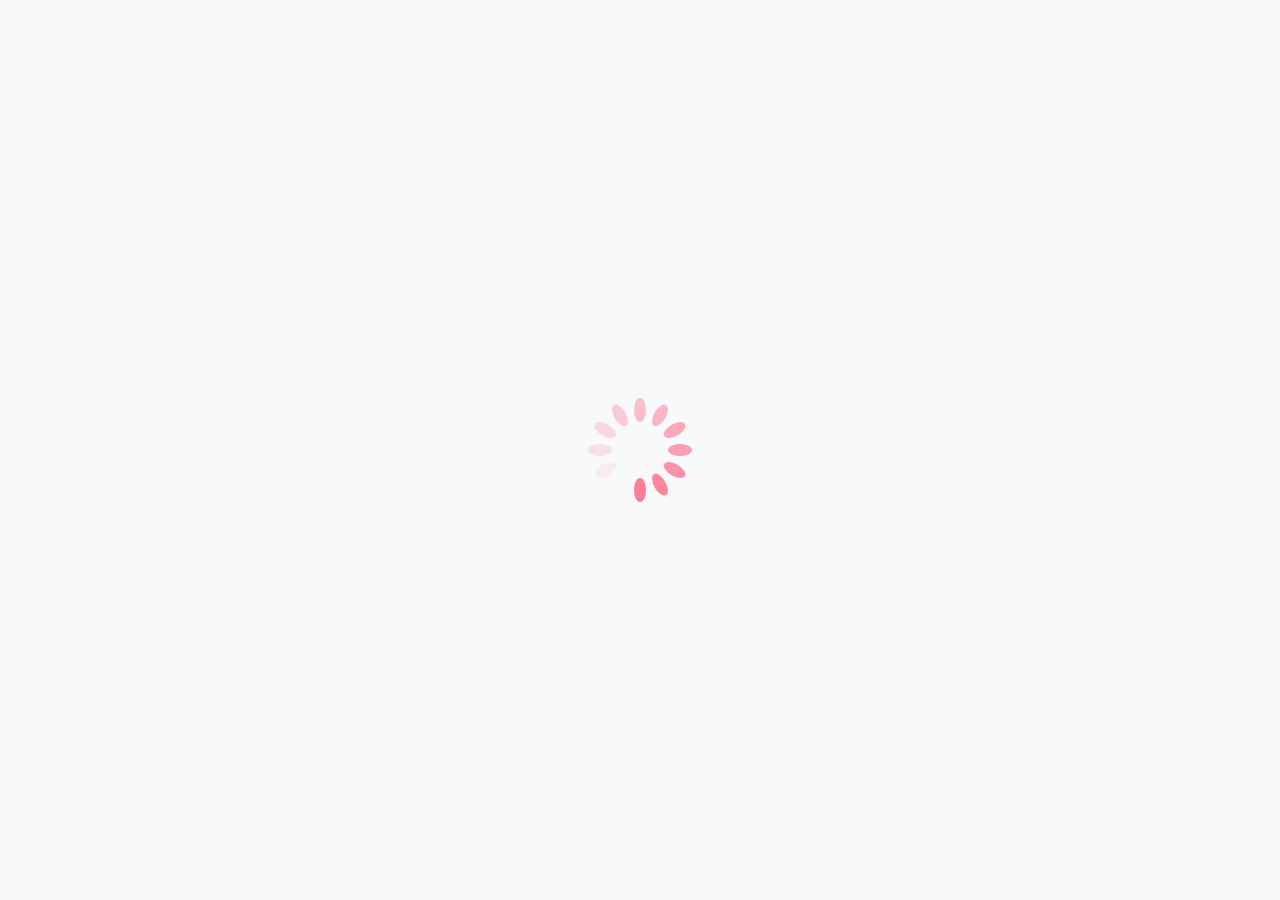
<file: index.html>
<!doctype html>
<html lang="ru">
<head>
    <meta charset="UTF-8">
    <meta name="viewport"
          content="width=device-width, user-scalable=no, initial-scale=1.0, maximum-scale=1.0, minimum-scale=1.0">
    <meta http-equiv="X-UA-Compatible" content="ie=edge">
    <link rel="icon" type="image/png" href="./img/favicon.png">
    <link rel="stylesheet" href="./css/index.css">
    <title>Guitar Shop</title>
    <title>Document</title>
</head>
<body>
<!--ROOT-->
<div id="header"></div>
<div id="products"></div>
<div id="cart"></div>
<div id="spiner"></div>

<!--Constants and utils-->
<script src="constants/root.js"></script>
<script src="./utils/localStorage.js"></script>
<!--HEADER-->

<script src="./components/Header/Header.js"></script>
<link rel="stylesheet" href="./components/Header/Header.css">

<!--PRODUCTS-->

<script src="./components/Products/Products.js"></script>
<link rel="stylesheet" href="./components/Products/Products.css">

<!--CART-->
<script src="./components/Cart/Cart.js"></script>
<link rel="stylesheet" href="./components/Cart/Cart.css">

<!--CART-->
<script src="components/Spinner/Spinner.js"></script>
<link rel="stylesheet" href="components/Spinner/spinner.css">

<script src="index.js"></script>
</body>
</html>
</file>
<file: css/index.css>
:root {
    --color-light: #f8f9fa;
    --color-unaccent: #808080;
    --color-medium: #e8e8e8;
    --spacing-small: 10px;
    --spacing-medium: 15px;
    --spacing-large: 30px;
    --color-white: #ffffff;
    --border-radius: 3px;
    --linear-gradient: linear-gradient(to right, #e2f87c, #d6f567, #c8f151, #b9ee38, #a8eb12);
    --box-shadow:
            0 16px 24px 2px rgba(33,37,41,.02),
            0 6px 30px 5px rgba(33,37,41,.04),
            0 8px 10px -5px rgba(33,37,41,.1);
}
html {
    -webkit-box-sizing: border-box;
    -moz-box-sizing: border-box;
    box-sizing: border-box;
}
*, *:before, *:after {
    -webkit-box-sizing: inherit;
    -moz-box-sizing: inherit;
    box-sizing: inherit;
}
body {
    margin: 0;
    padding: 0;
    font-family: sans-serif;
    line-height: 1.7;
    background-color: var(--color-light);
}
ul {
    padding: 0;
}
</file>
<file: components/Header/Header.css>
.header-container {
    padding: 15px 0;
    margin: 0 auto;
    max-width: 1200px;
    display: flex;
    justify-content: flex-end;
    background-color: var(--color-medium);
}
.header-counter {
    cursor: pointer;
    font-weight: bold;
}
</file>
<file: components/Products/Products.css>
.products-container {
    display: grid;
    grid-template-columns: repeat(auto-fit, minmax(250px, 1fr));
    gap: 45px;
    width: 80%;
    max-width: 1200px;
    margin: var(--spacing-large) auto;
}
.products-item {
    display: flex;
    flex-direction: column;
    justify-content: flex-end;
    padding: 25px 20px;
    background-color: var(--color-white);
    box-shadow: var(--box-shadow);
    border-radius: var(--border-radius);
}
.products-item__name {
    margin-bottom: auto;
    font-weight: bold;
}
.products-item__img {
    width: 100%;
    height: 270px;
    object-fit: contain;
    background-color: #fff;
    margin-top: var(--spacing-medium);
}

.products-item__price {
    margin-top: var(--spacing-medium);
    color: var(--color-unaccent);
}
.products-item__btn {
    margin-top: var(--spacing-medium);
    padding: var(--spacing-small) var(--spacing-medium);
    border: 1px solid var(--color-unaccent);
    border-radius: var(--border-radius);
    outline: none;
    background: none;
    font-family: inherit;
    font-size: inherit;
}
.products-item__btn_active {
    border: 1px solid transparent;
    background: var(--linear-gradient);
}
</file>
<file: components/Cart/Cart.css>
.cart-container {
    position: fixed;
    top: 50%;
    left: 50%;
    transform: translateX(-50%) translateY(-50%);
    width: 95vw;
    height: 95vh;
    margin: 0 auto;
    background-color: white;
    padding: 20px;
    display: flex;
}
.cart-list {
    flex-basis: 500px;
    margin-right: auto;
    list-style: none;
}
.cart__item {
    margin-bottom: 10px;
    display: flex;
    justify-content: space-between;
}
.cart-close {
    position: absolute;
    top: 10px;
    right: 10px;
    width: 35px;
    height: 35px;
    background-image: url("./icon/cancel.svg");
    cursor: pointer;
}
.cart__item-price {
    color: #acacac;
}
</file>
<file: components/Spinner/spinner.css>
.spinner-container {
    position: fixed;
    top: 0;
    left: 0;
    width: 100%;
    height: 100vh;
    display: flex;
    align-items: center;
    justify-content: center;
}
.spinner-img {
    width: 200px;
    height: 200px;
}
</file>
